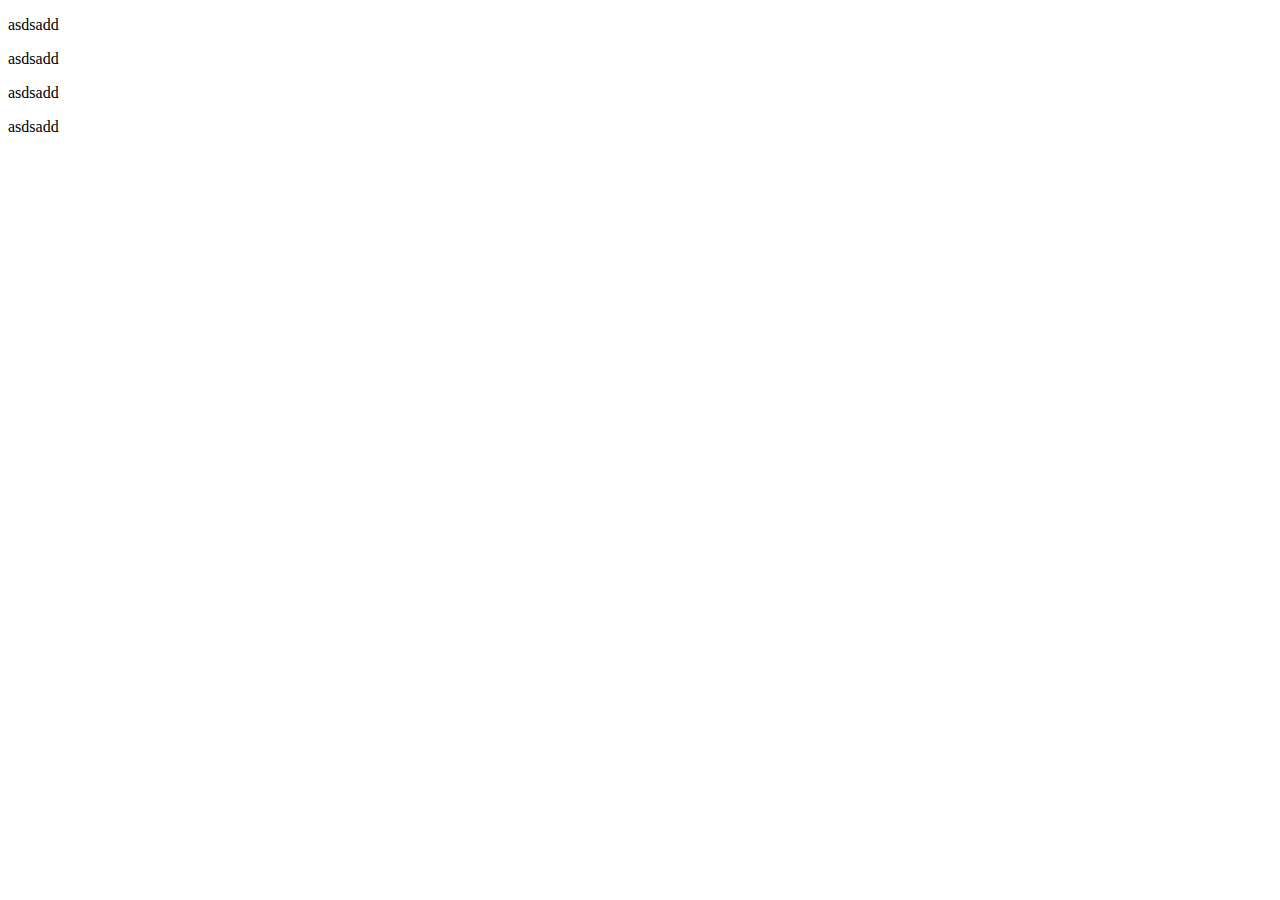
<file: kursach3/index2.html>
<!DOCTYPE html>
<html lang="en">
<head>
    <meta charset="UTF-8">
    <meta http-equiv="X-UA-Compatible" content="IE=edge">
    <meta name="viewport" content="width=device-width, initial-scale=1.0">
    <title>Document</title>
</head>
<body>
    <p>asdsadd</p>
    <p>asdsadd</p>
    <p>asdsadd</p>
    <p>asdsadd</p>
</body>
</html>
</file>
